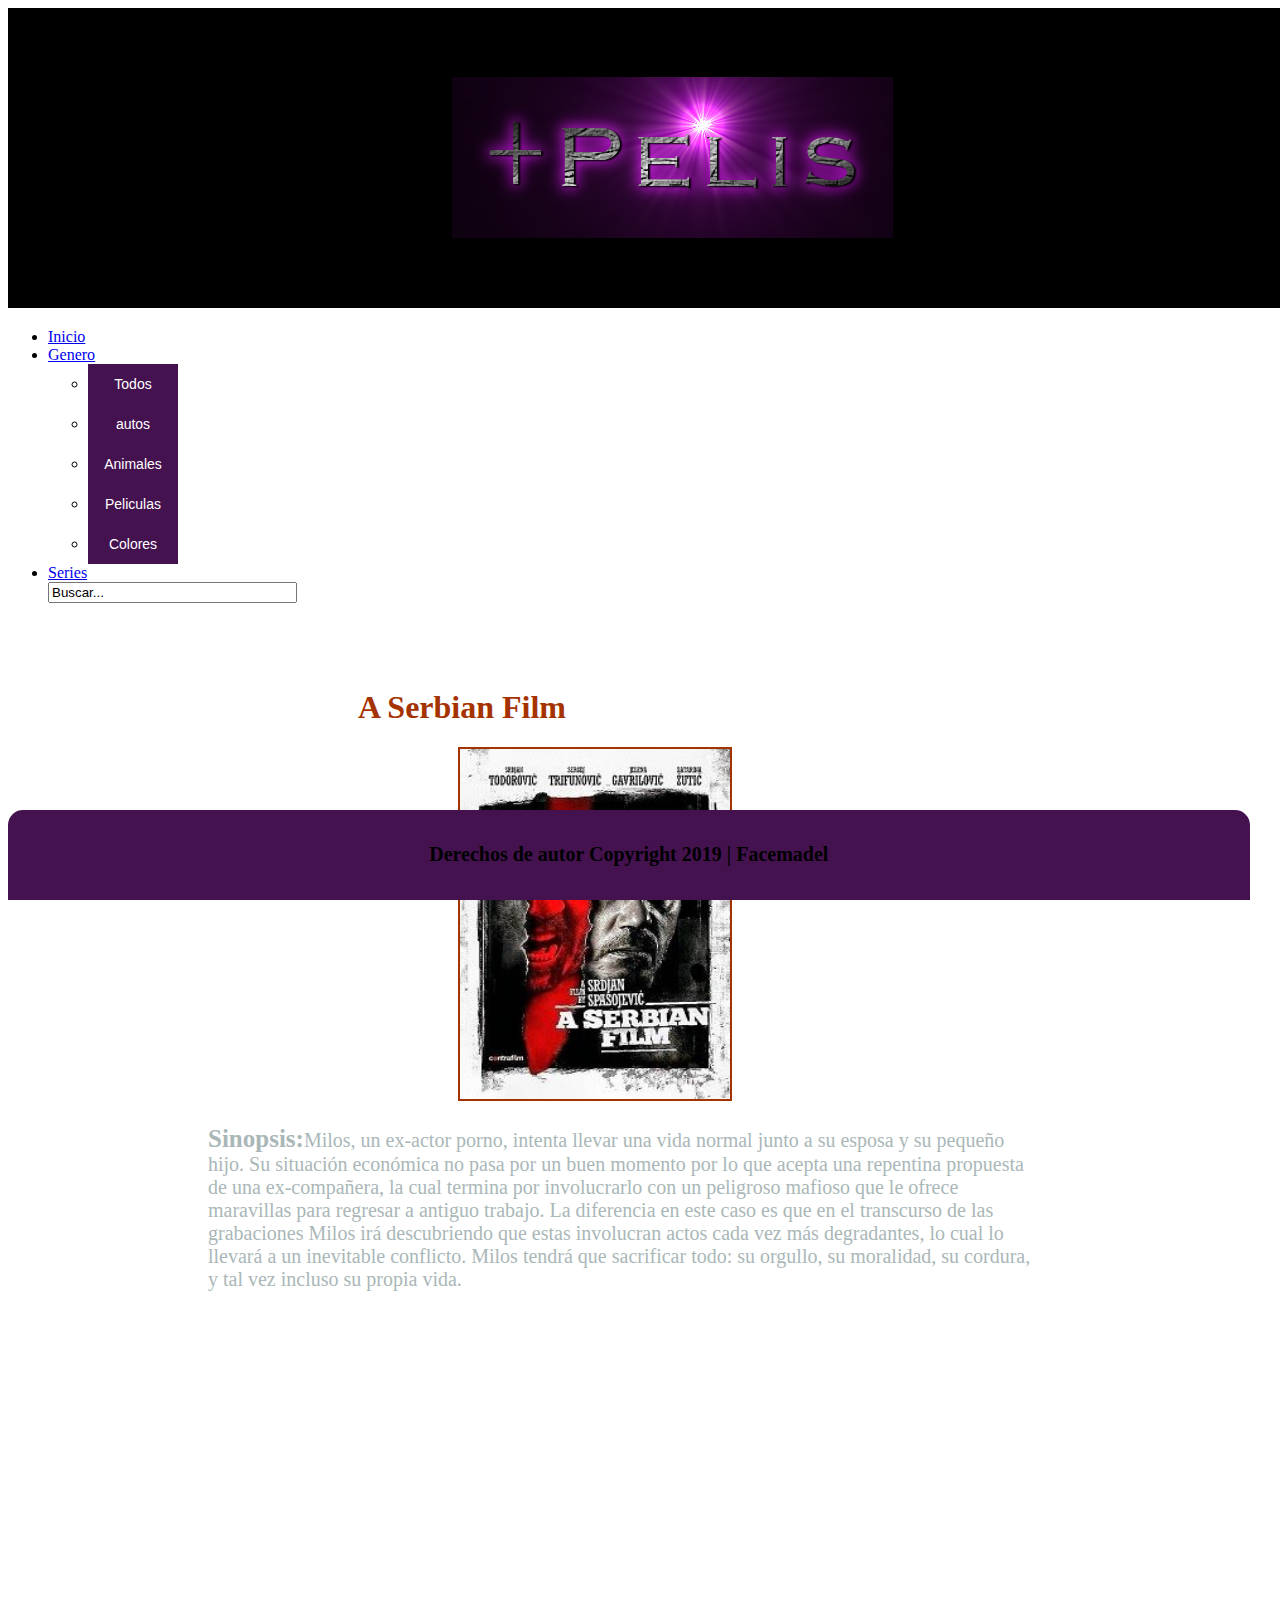
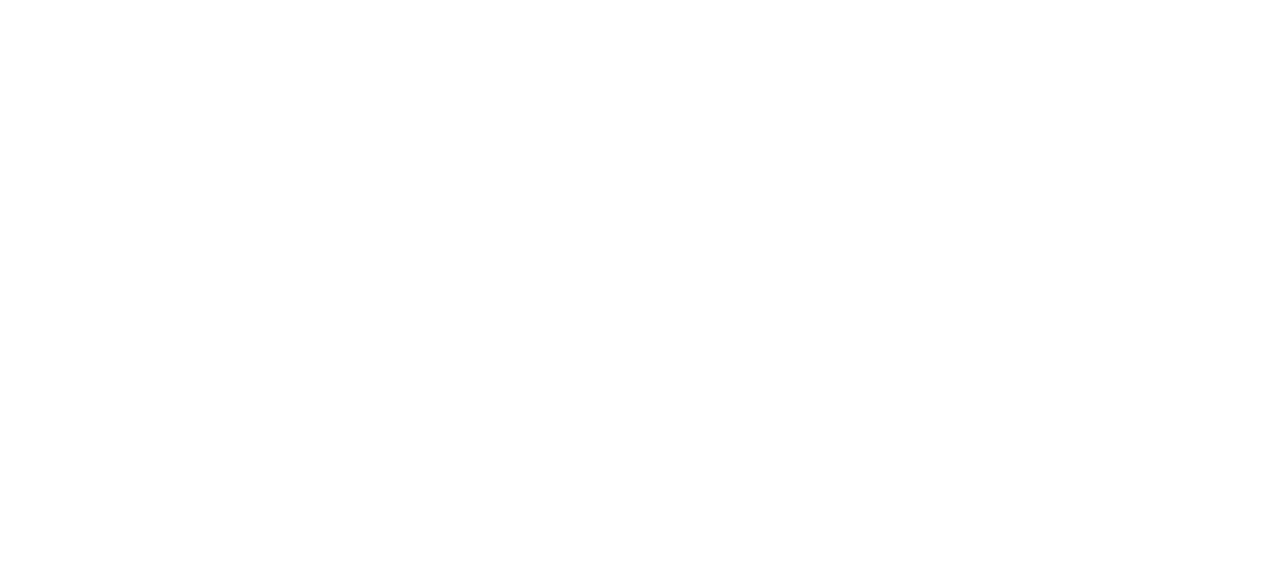
<file: A Serbian Film.html>
<!DOCTYPE html>
<html lang="en">
<head>
	<title>‎A Serbian Film</title>
	<meta name="viewport" content="width=device-width, user-scalable=no, initial-scale=1.0, maximum-scale=1.0, minimum-scale=1.0">
    <link rel="shortcut icon" href="img-ico/1.ico"/>
    <link href="css/+Pelis-entradas.css" rel="stylesheet" type="text/css"/>
    <link href="css/style-filter+Pelis.css" rel="stylesheet" type="text/css"/>
 </head>


<body>




<header>
		                <!--BANNER-->

        <img class="banners" src="img-ico/1330x300.png">


                       <!--MENU DESPLEGABLE-->

<div id='menuBuscador'>
<ul class='menusearch'>
<li class='top'><a class='top_link' href='index.html'><span>Inicio</span></a></li>

 <li class='top'><a class='top_link' href='#'><span class='down'>Genero</span></a>
<!-- comienso de submenu-->
<ul class='sub'>
<li><a href="#"><button class="btn" onclick="filterSelection('all')">Todos</button></a></li>
<li><a href="#"><button class="btn" onclick="filterSelection('autos')">autos</button></a></li>
<li><a href="#"><button class="btn" onclick="filterSelection('animales')"> Animales</button></a></li></li>
<li><a href="#"><button class="btn" onclick="filterSelection('Peliculas')"> Peliculas</button></a></li>
<li><a href="#"><button class="btn" onclick="filterSelection('colores')"> Colores</button></a></li>
</ul>
</li>


<li class='top'><a class='top_link' href='#'><span class='down'>Series</span></a>
</li>

                            <!--Buscador-->

 <form action='/search' id='search' method='get' name='searchForm' style='display:inline;'> 
<input id='search-box' name='q' onblur='if (this.value == &quot;&quot;) this.value = &quot;Buscar...&quot;;' onfocus='if (this.value == &quot;Buscar...&quot;) this.value = &quot;&quot;;' size='28' type='text' value='Buscar...'/></form>
</div>

</header>

                <!--Descripcion-->

<div class="info">
    <h1>‎A Serbian Film</h1>
<img class="Portada" src="Portadas/A Serbian Film.jpg">

<p><b>Sinopsis:</b>Milos, un ex-actor porno, intenta llevar una vida normal junto a su esposa y su pequeño hijo. Su situación económica no pasa por un buen momento por lo que acepta una repentina propuesta de una ex-compañera, la cual termina por involucrarlo con un peligroso mafioso que le ofrece maravillas para regresar a antiguo trabajo. La diferencia en este caso es que en el transcurso de las grabaciones Milos irá descubriendo que estas involucran actos cada vez más degradantes, lo cual lo llevará a un inevitable conflicto. Milos tendrá que sacrificar todo: su orgullo, su moralidad, su cordura, y tal vez incluso su propia vida.</p>

</div>


                <!--estilo del reproductor-->

<div class="reproductor">               
<iframe title="A Serbian Film" src="https://openload.co/embed/e43qJ_taDv0/A.Serbian.Film-2010.3gp.mp4" frameborder="0" allowfullscreen></iframe>
</div>

<footer class="pie">

          <h5>Derechos de autor Copyright 2019 | Facemadel</h5>
          
        </footer>
</body>
</html>
</file>
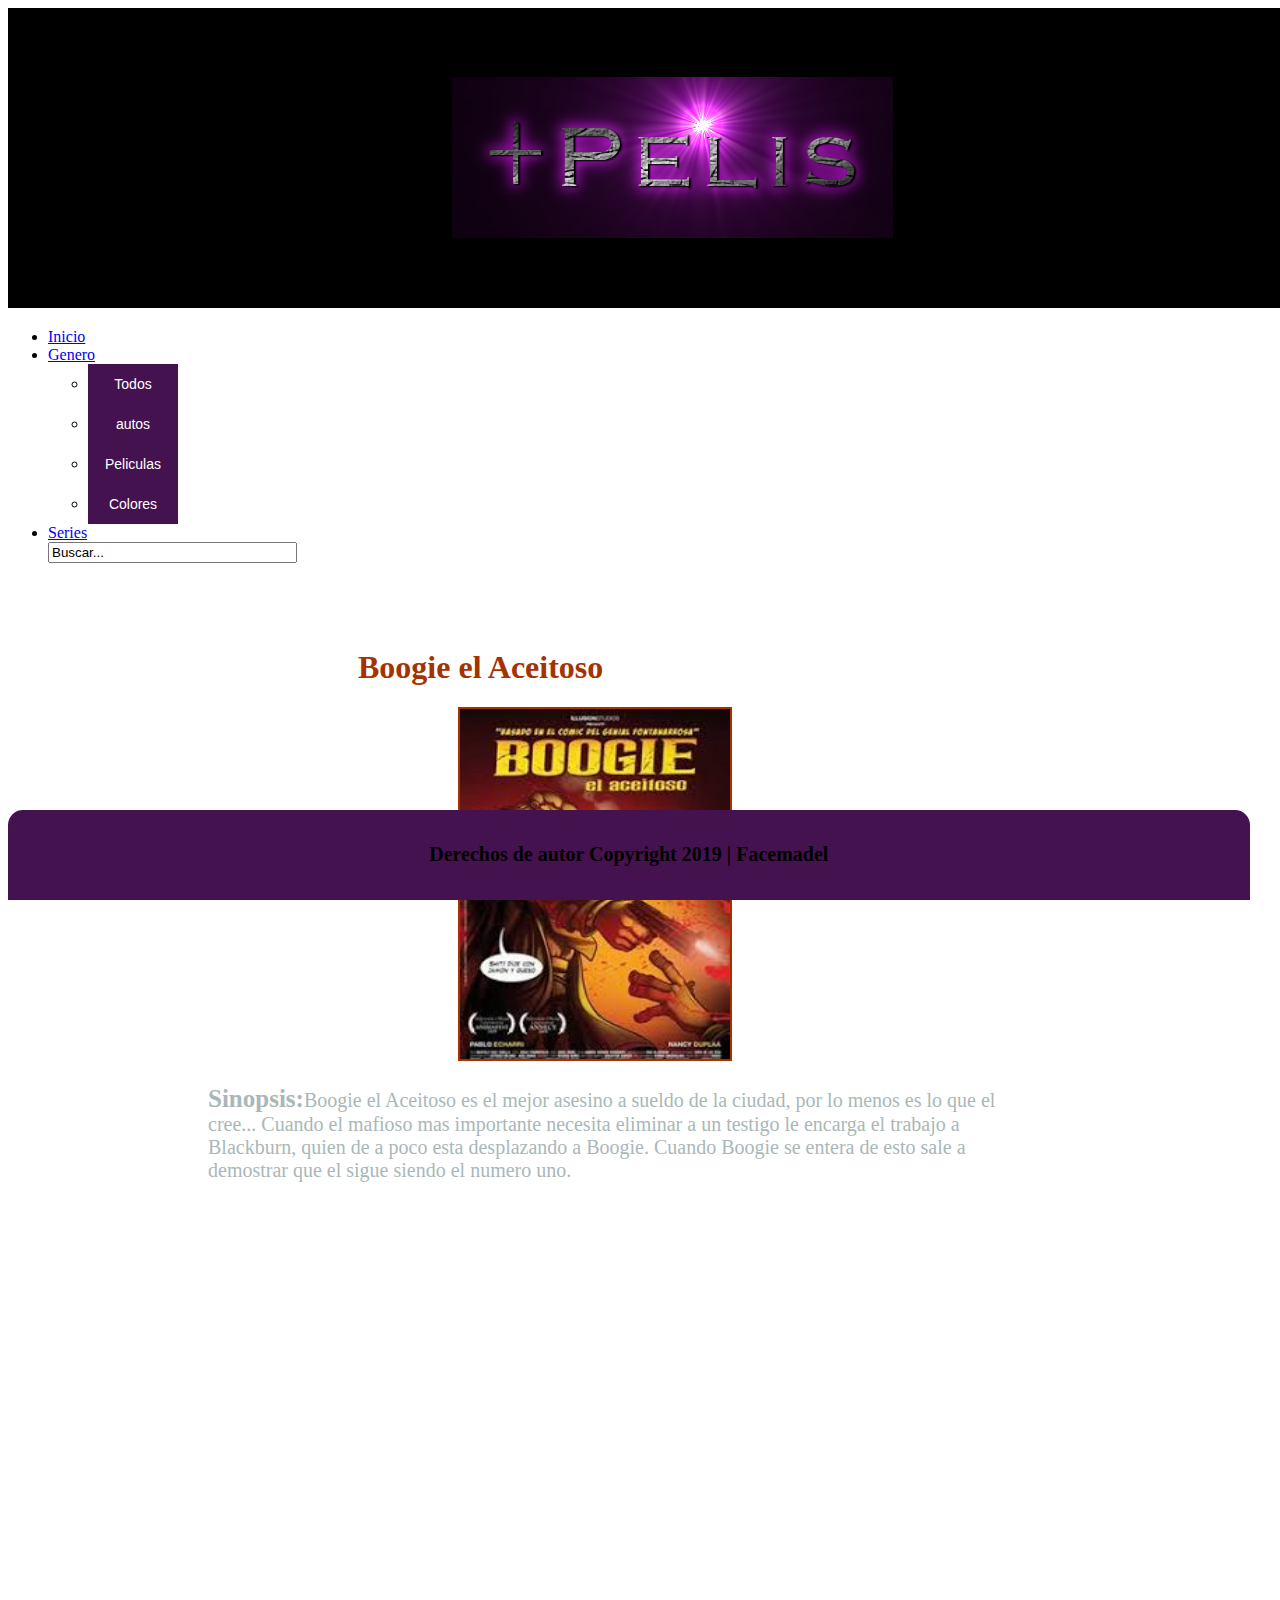
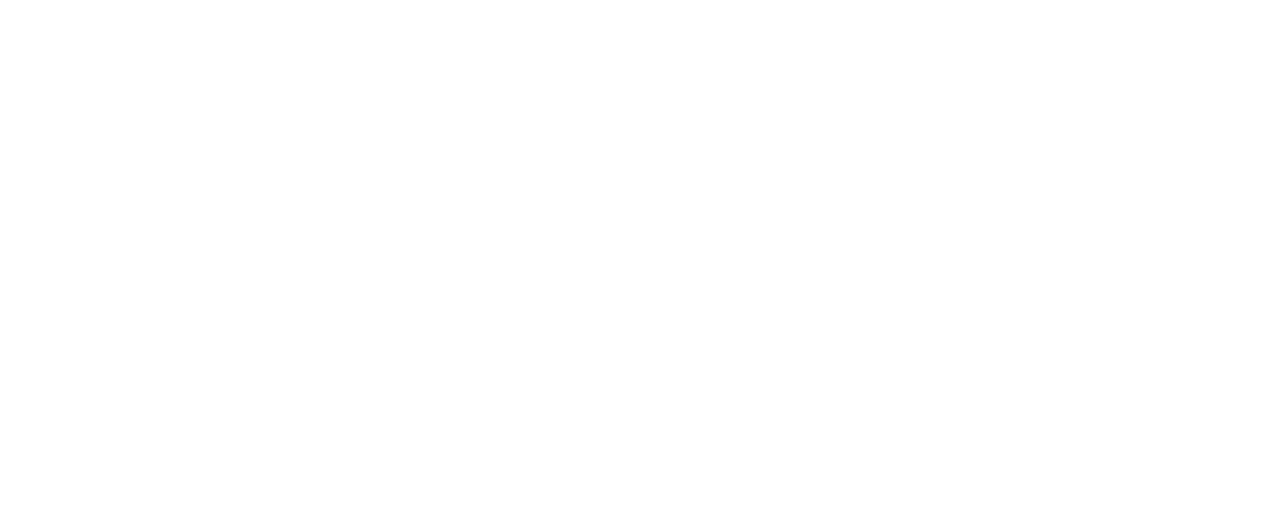
<file: Boogie el Aceitoso.html>
<!DOCTYPE html>
<html lang="en">
<head>
	<title>Boogie el Aceitoso</title>
	<meta name="viewport" content="width=device-width, user-scalable=no, initial-scale=1.0, maximum-scale=1.0, minimum-scale=1.0">
    <link rel="shortcut icon" href="img-ico/1.ico"/>
    <link href="css/+Pelis-entradas.css" rel="stylesheet" type="text/css"/>
    <link href="css/style-filter+Pelis.css" rel="stylesheet" type="text/css"/>
 </head>


<body>




<header>
		                <!--BANNER-->

        <img class="banners" src="img-ico/1330x300.png">


                       <!--MENU DESPLEGABLE-->

<div id='menuBuscador'>
<ul class='menusearch'>
<li class='top'><a class='top_link' href='index.html'><span>Inicio</span></a></li>

 <li class='top'><a class='top_link' href='#'><span class='down'>Genero</span></a>
<!-- comienso de submenu-->
<ul class='sub'>
<li><a href="#"><button class="btn" onclick="filterSelection('all')">Todos</button></a></li></li>
<li><a href="#"><button class="btn" onclick="filterSelection('autos')">autos</button></a></li></li></li>
<li><a href="#"><button class="btn" onclick="filterSelection('Peliculas')"> Peliculas</button></a></li>
<li><a href="#"><button class="btn" onclick="filterSelection('colores')"> Colores</button></a></li>
</ul>
</li>


<li class='top'><a class='top_link' href='#'><span class='down'>Series</span></a>
</li>

                            <!--Buscador-->

 <form action='/search' id='search' method='get' name='searchForm' style='display:inline;'> 
<input id='search-box' name='q' onblur='if (this.value == &quot;&quot;) this.value = &quot;Buscar...&quot;;' onfocus='if (this.value == &quot;Buscar...&quot;) this.value = &quot;&quot;;' size='28' type='text' value='Buscar...'/></form>
</div>

</header>

                <!--Descripcion-->

<div class="info">
    <h1>Boogie el Aceitoso</h1>
<img class="Portada" src="Portadas/Boogie el aceitoso.jpg">

<p><b>Sinopsis:</b>Boogie el Aceitoso es el mejor asesino a sueldo de la ciudad, por lo menos es lo que el cree... Cuando el mafioso mas importante necesita eliminar a un testigo le encarga el trabajo a Blackburn, quien de a poco esta desplazando a Boogie. Cuando Boogie se entera de esto sale a demostrar que el sigue siendo el numero uno.</p>

</div>


                <!--estilo del reproductor-->

<div class="reproductor">               
<iframe title="Boogie el Aceitoso" src="https://www.fembed.com/v/3q91mnpg29y" frameborder="0" allowfullscreen></iframe>
</div>

<footer class="pie">

          <h5>Derechos de autor Copyright 2019 | Facemadel</h5>
          
        </footer>
</body>
</html>
</file>
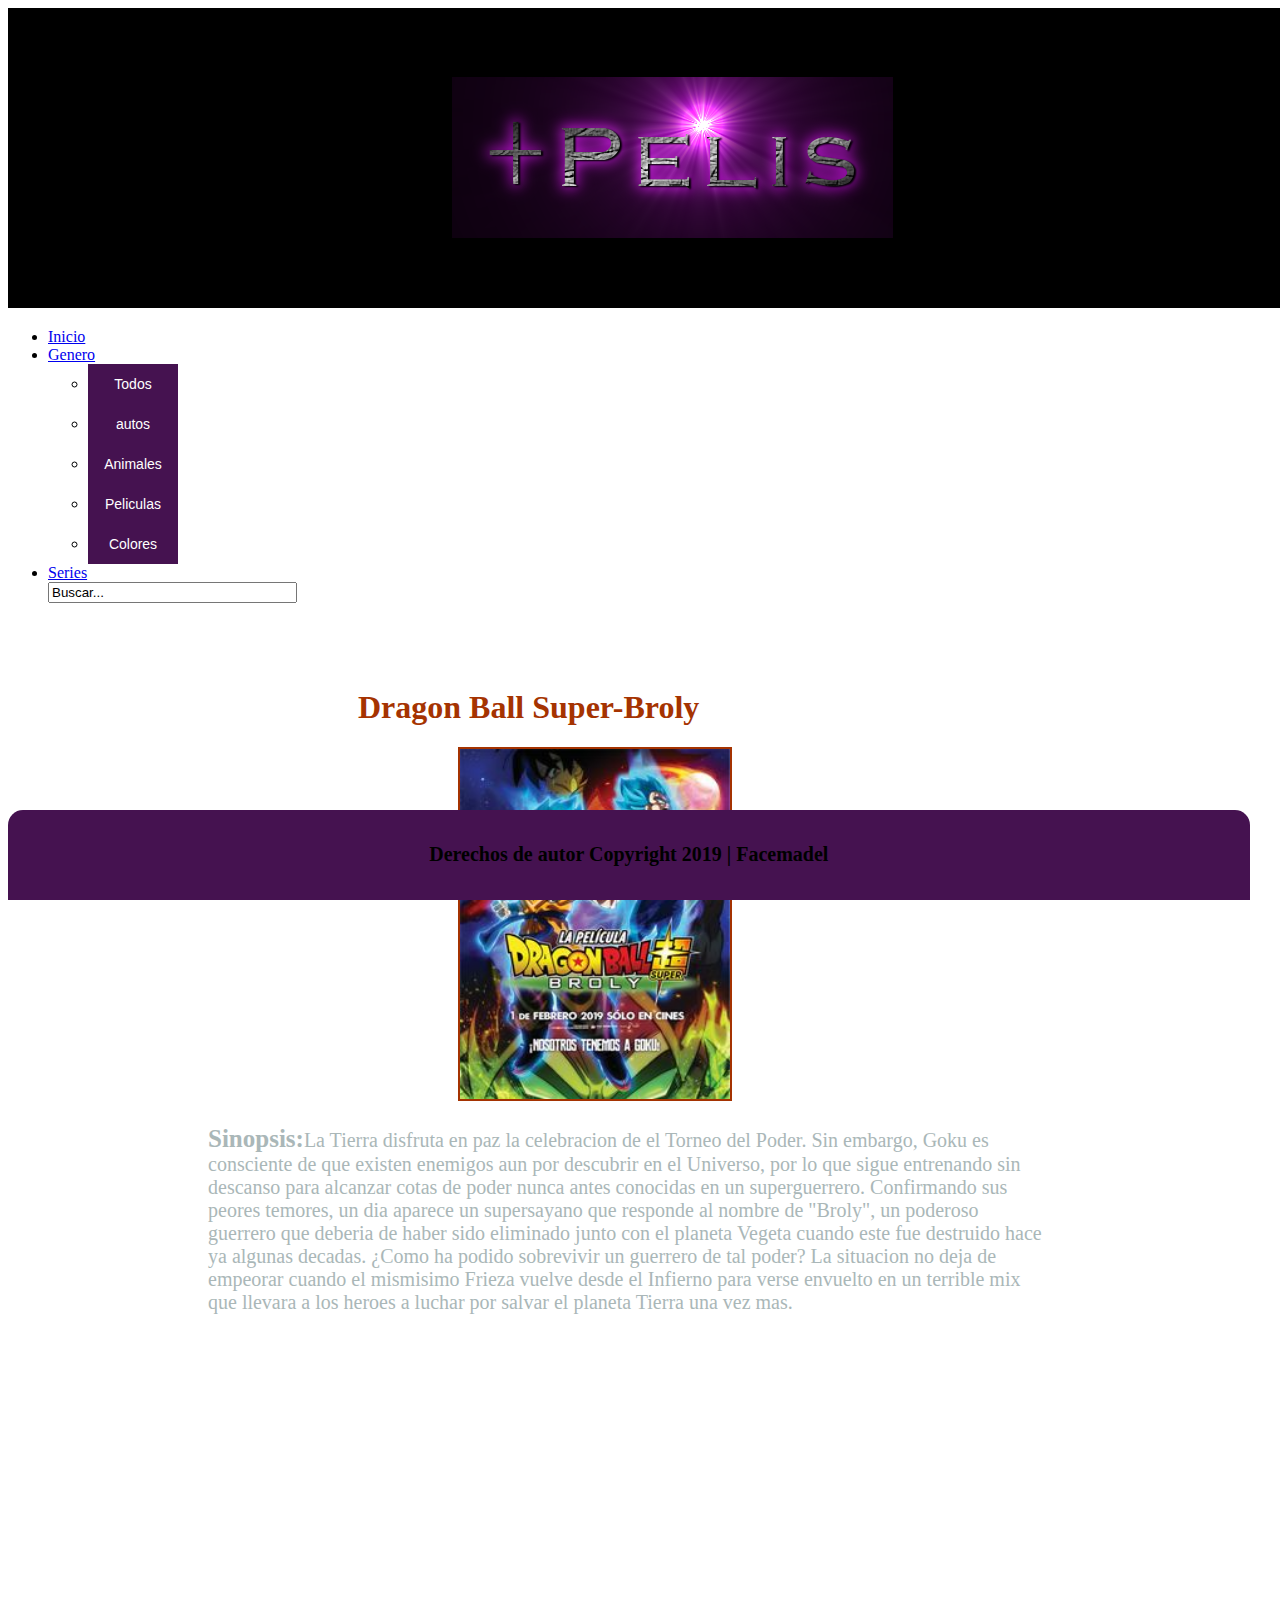
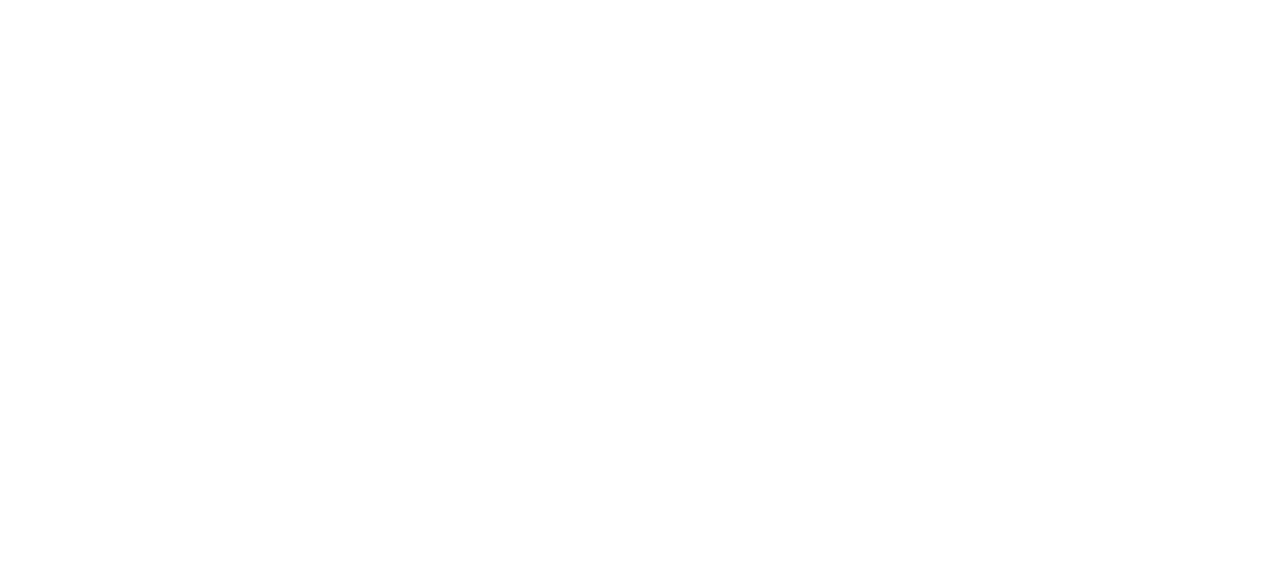
<file: Dragon Ball Super-Broly.html>
<!DOCTYPE html>
<html lang="en">
<head>
	<title>Dragon Ball Super-Broly</title>
	<meta name="viewport" content="width=device-width, user-scalable=no, initial-scale=1.0, maximum-scale=1.0, minimum-scale=1.0">
    <link rel="shortcut icon" href="img-ico/1.ico"/>
    <link href="css/+Pelis-entradas.css" rel="stylesheet" type="text/css"/>
    <link href="css/style-filter+Pelis.css" rel="stylesheet" type="text/css"/>
 </head>


<body>




<header>
		                <!--BANNER-->

        <img class="banners" src="img-ico/1330x300.png">


                       <!--MENU DESPLEGABLE-->

<div id='menuBuscador'>
<ul class='menusearch'>
<li class='top'><a class='top_link' href='index.html'><span>Inicio</span></a></li>

 <li class='top'><a class='top_link' href='#'><span class='down'>Genero</span></a>
<!-- comienso de submenu-->
<ul class='sub'>
<li><a href="#"><button class="btn" onclick="filterSelection('all')">Todos</button></a></li>
<li><a href="#"><button class="btn" onclick="filterSelection('autos')">autos</button></a></li>
<li><a href="#"><button class="btn" onclick="filterSelection('animales')"> Animales</button></a></li></li>
<li><a href="#"><button class="btn" onclick="filterSelection('Peliculas')"> Peliculas</button></a></li>
<li><a href="#"><button class="btn" onclick="filterSelection('colores')"> Colores</button></a></li>
</ul>
</li>


<li class='top'><a class='top_link' href='#'><span class='down'>Series</span></a>
</li>

                            <!--Buscador-->

 <form action='/search' id='search' method='get' name='searchForm' style='display:inline;'> 
<input id='search-box' name='q' onblur='if (this.value == &quot;&quot;) this.value = &quot;Buscar...&quot;;' onfocus='if (this.value == &quot;Buscar...&quot;) this.value = &quot;&quot;;' size='28' type='text' value='Buscar...'/></form>
</div>

</header>

                <!--Descripcion-->

<div class="info">
    <h1>Dragon Ball Super-Broly</h1>
<img class="Portada" src="Portadas/Dragon Ball Super-Broly.jpg">

<p><b>Sinopsis:</b>La Tierra disfruta en paz la celebracion de el Torneo del Poder. Sin embargo, Goku es consciente de que existen enemigos aun por descubrir en el Universo, por lo que sigue entrenando sin descanso para alcanzar cotas de poder nunca antes conocidas en un superguerrero. Confirmando sus peores temores, un dia aparece un supersayano que responde al nombre de "Broly", un poderoso guerrero que deberia de haber sido eliminado junto con el planeta Vegeta cuando este fue destruido hace ya algunas decadas. ¿Como ha podido sobrevivir un guerrero de tal poder? La situacion no deja de empeorar cuando el mismisimo Frieza vuelve desde el Infierno para verse envuelto en un terrible mix que llevara a los heroes a luchar por salvar el planeta Tierra una vez mas.</p>

</div>


                <!--estilo del reproductor-->

<div class="reproductor">               
<iframe title="Boogie el Aceitoso" src="https://openload.co/embed/bQo6YfF3sqc/Ver_Dragon_Ball_Super-_Broly_%282018%29.3gp.mp4" frameborder="0" allowfullscreen></iframe>
</div>

<footer class="pie">

          <h5>Derechos de autor Copyright 2019 | Facemadel</h5>
          
        </footer>
</body>
</html>
</file>
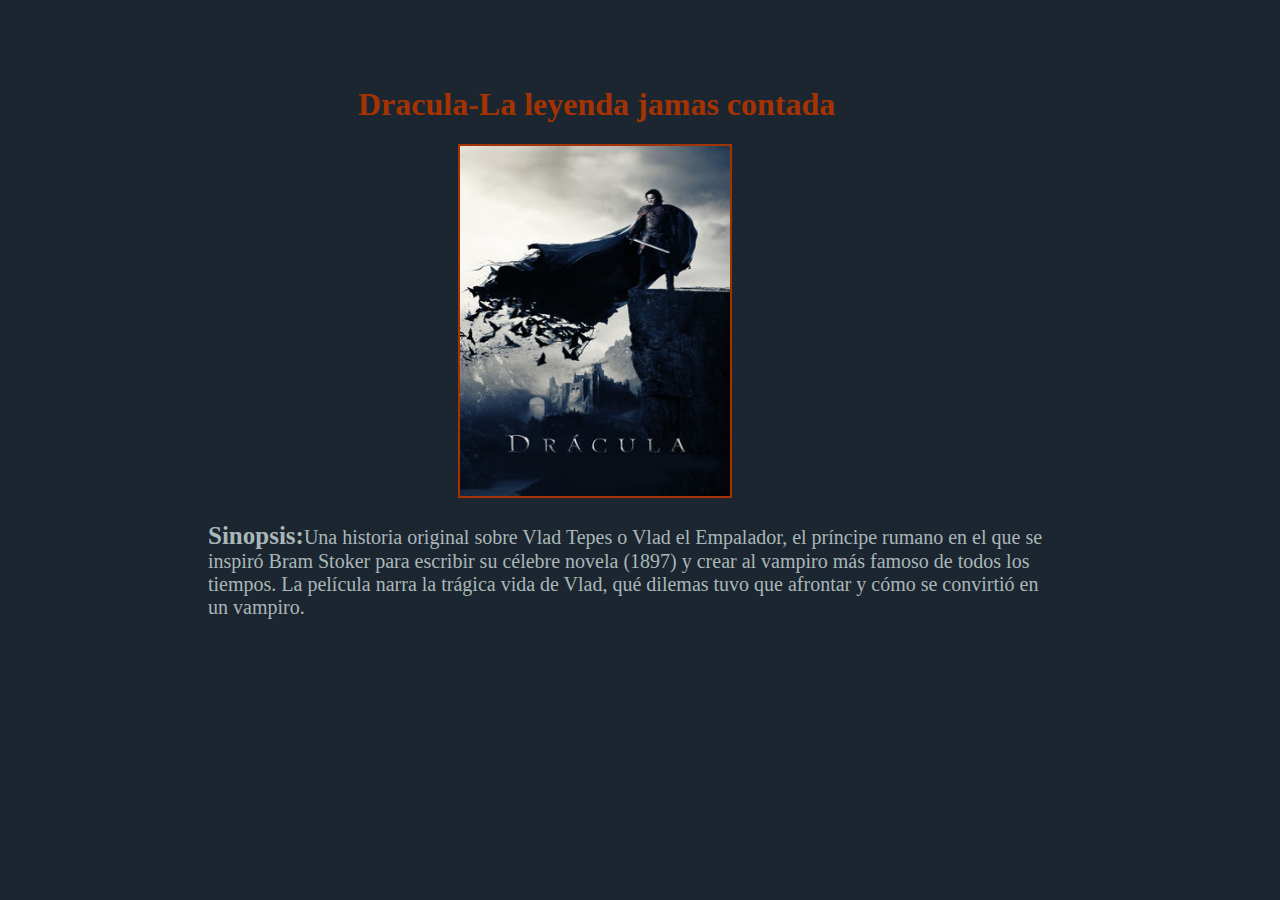
<file: img.html>
<!DOCTYPE html>
<html lang="en">
<head>
	<meta charset="UTF-8">
	<title>conectar</title>
	<link href="css/+Pelis-entradas.css" rel="stylesheet" type="text/css"/>
	<link rel="stylesheet" href="css/+Pelis.css">
</head>
<body>
	<div class="info">
    <h1>‎Dracula-La leyenda jamas contada</h1>
<img class="Portada" src="Portadas/‎Dracula-La leyenda jamas contada.jpg">

<p><b>Sinopsis:</b>Una historia original sobre Vlad Tepes o Vlad el Empalador, el príncipe rumano en el que se inspiró Bram Stoker para escribir su célebre novela (1897) y crear al vampiro más famoso de todos los tiempos. La película narra la trágica vida de Vlad, qué dilemas tuvo que afrontar y cómo se convirtió en un vampiro.</p>

</div>
</body>
</html>
</file>
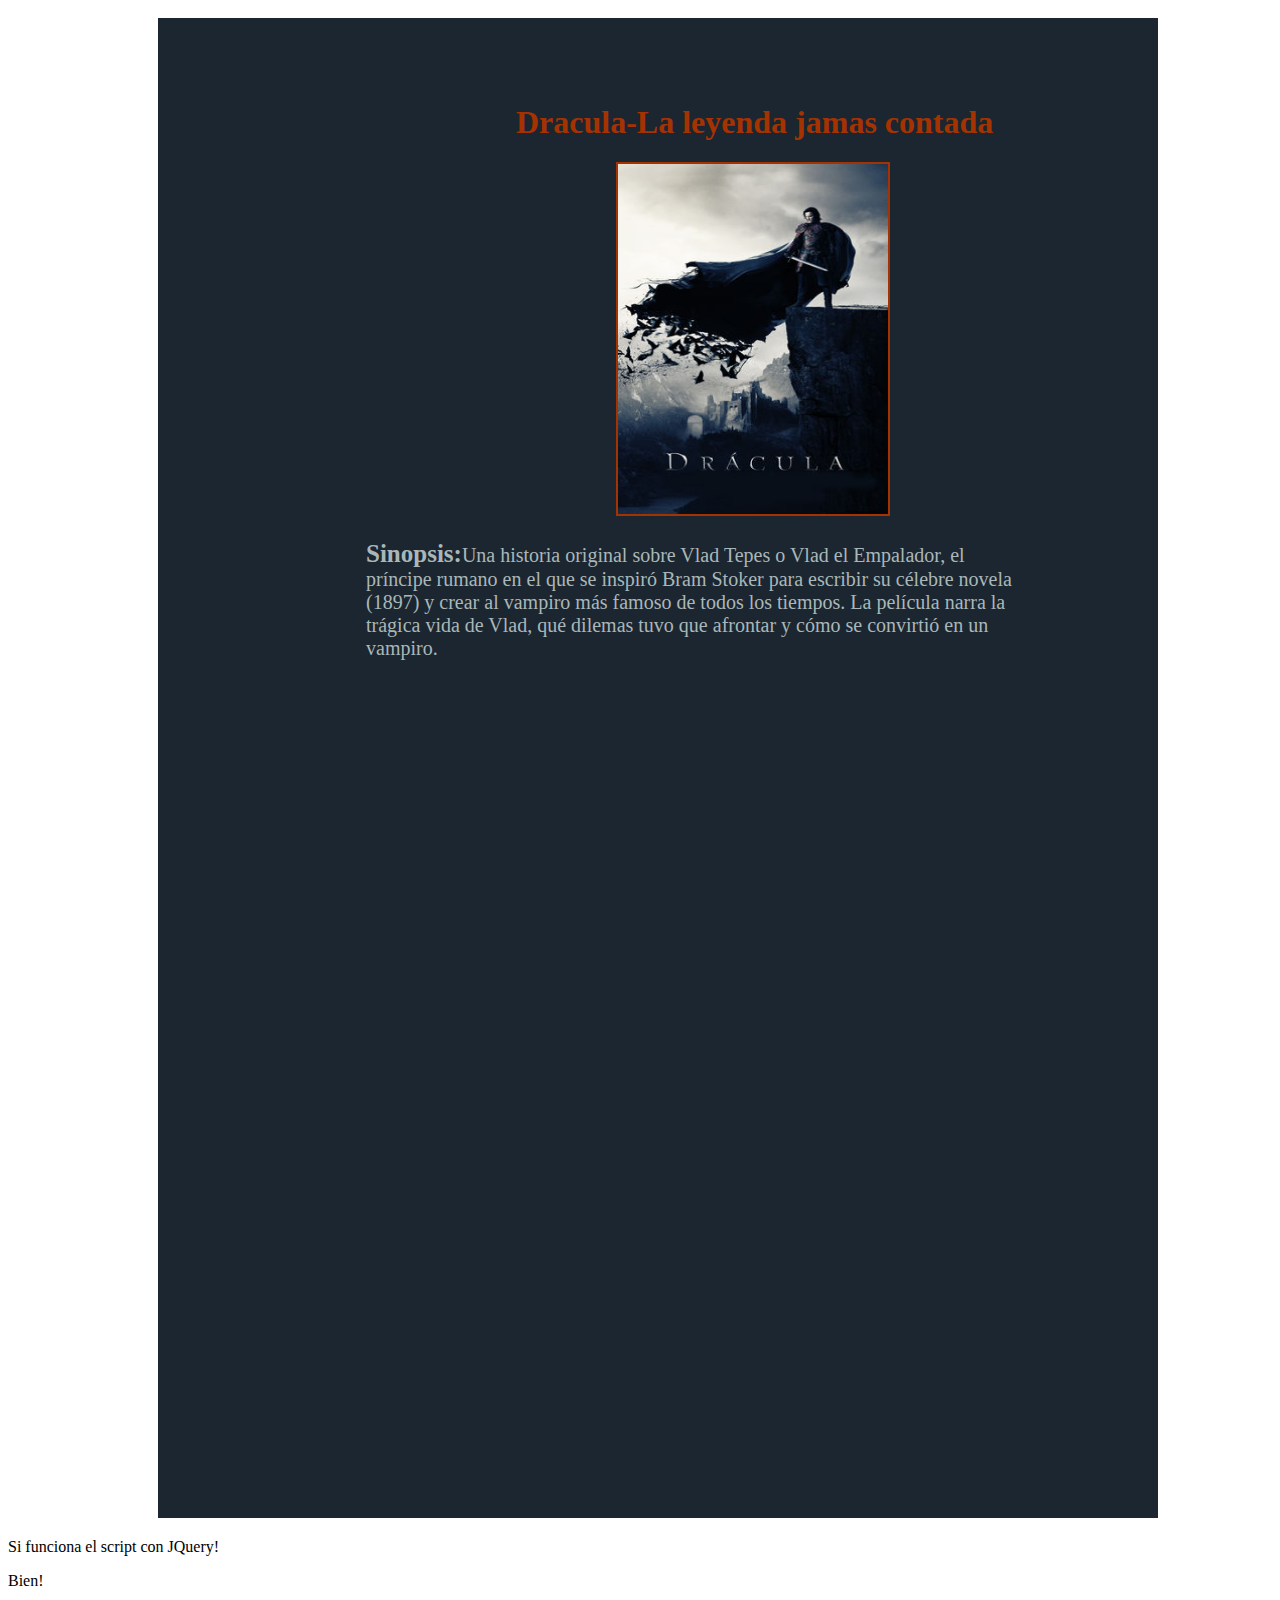
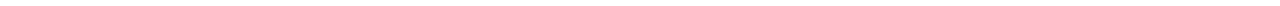
<file: JQuery.html>
<!doctype html>
<html lang="en">
<head>
  <meta charset="utf-8">
  <title></title>
  <link rel="shortcut icon"/>
  <style>
  	iframe{
  		width: 1000px;
  		height:1500px;
  		margin: 10px 0 0 150px;
  	}
  </style>

  <script src="https://code.jquery.com/jquery-3.4.1.js"></script>
  <script src="JQuery-Script/JQuery Titulos.js"></script>
  <script src="JQuery-Script/JQuery Icono.js"></script>
  <script src="JQuery-Script/JQuery Banner.js"></script>
</head>
<body>
 
<iframe  src="img.html" scrolling="no" frameborder="no"></iframe>
<p>Si funciona el script con JQuery!</p>
<p>Bien!</p>
 
</body>
</html>
</file>
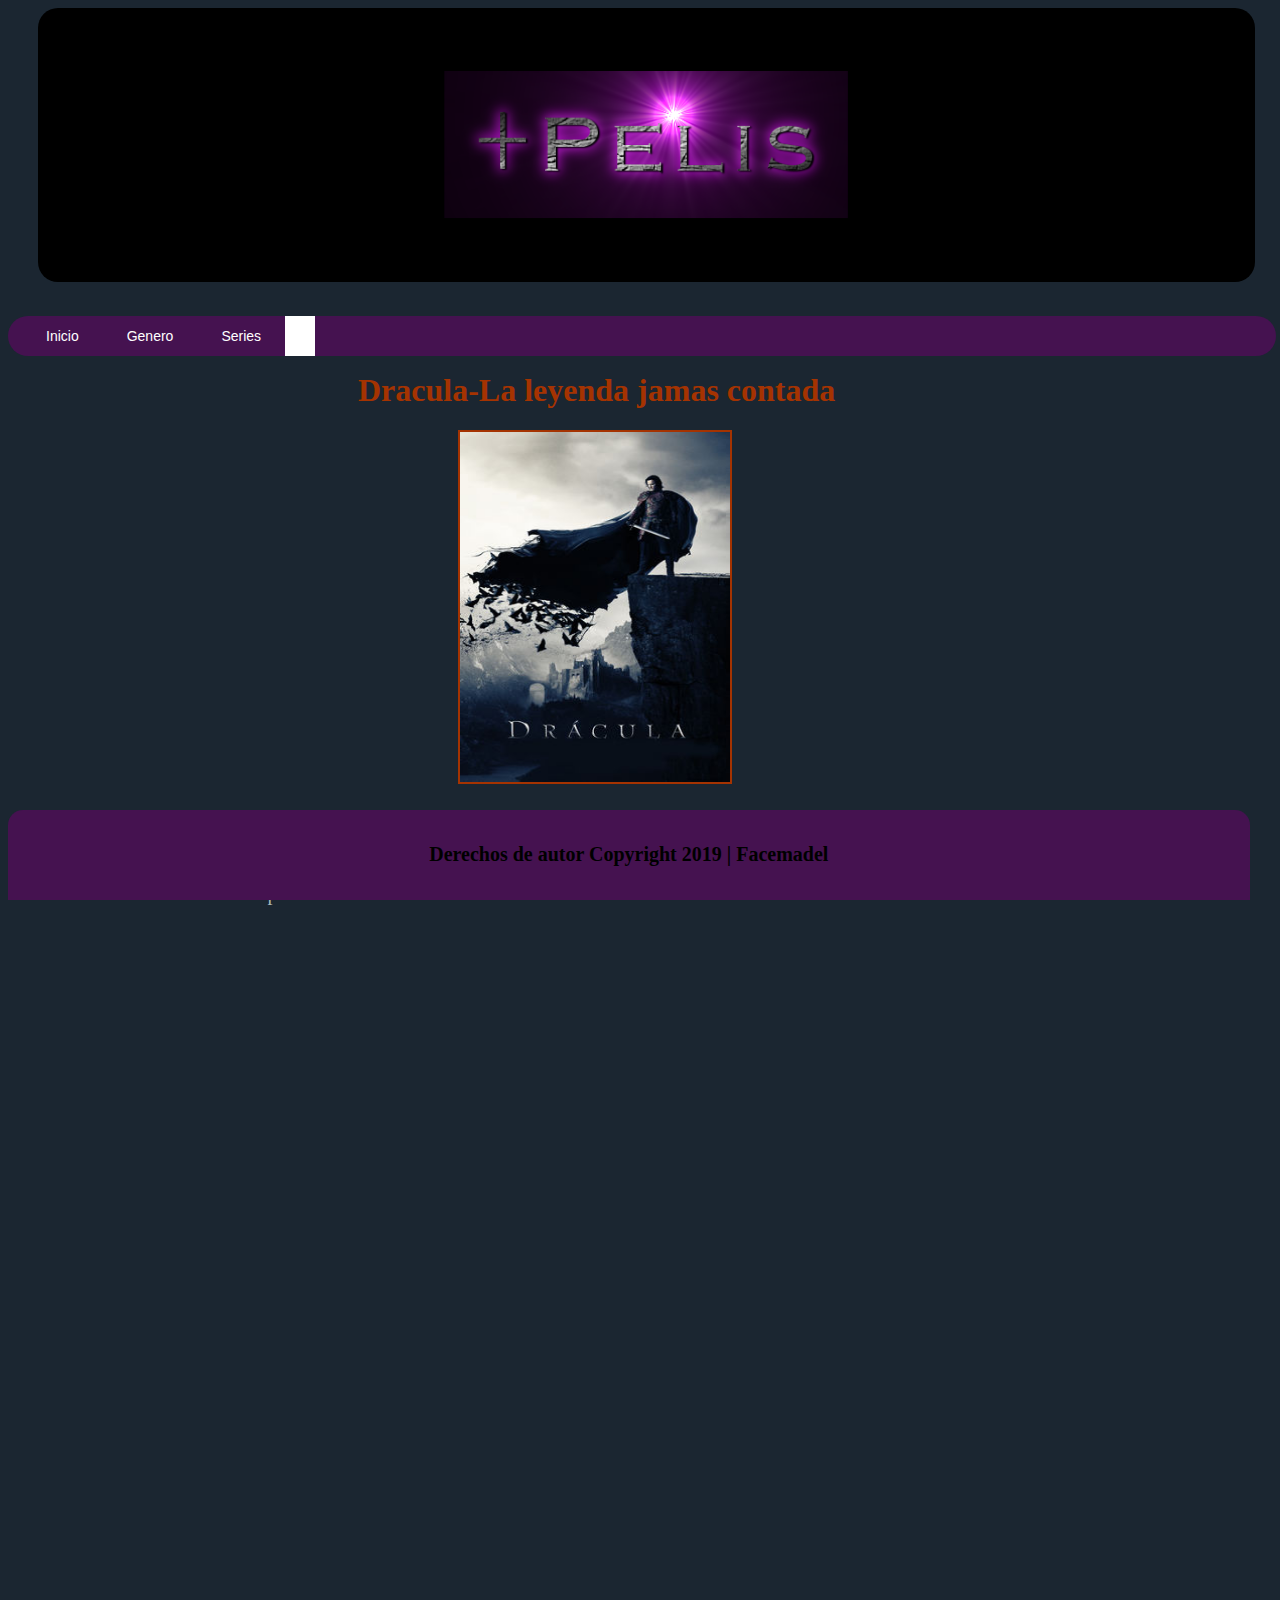
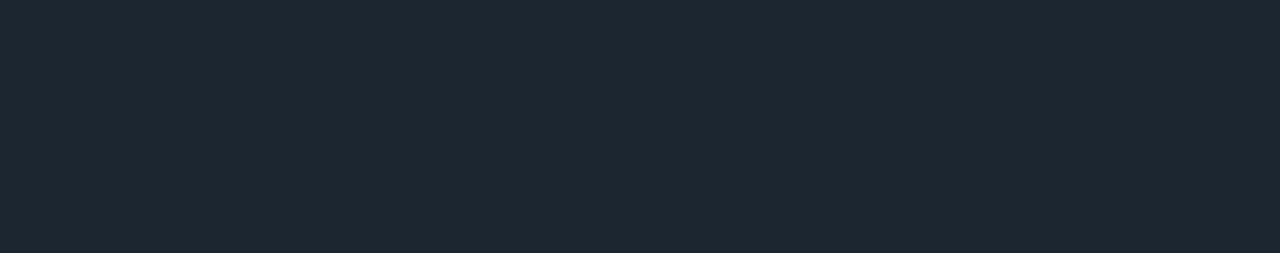
<file: ‎Dracula-La leyenda jamas contada.html>
<!DOCTYPE html>
<html lang="en">
<head>
	<title>‎Dracula-La leyenda jamas contada</title>
	<meta name="viewport" content="width=device-width, user-scalable=no, initial-scale=1.0, maximum-scale=1.0, minimum-scale=1.0">
    <link rel="shortcut icon" href="img-ico/1.ico"/>
    <link rel="stylesheet" href="css/+Pelis.css">
    <link href="css/+Pelis-entradas.css" rel="stylesheet" type="text/css"/>
    <link href="css/style-filter+Pelis.css" rel="stylesheet" type="text/css"/>
 </head>


<body>




<header>
		                <!--BANNER-->

        <img class="banners" src="img-ico/1330x300.png">


                       <!--MENU DESPLEGABLE-->

<div id='menuBuscador'>
<ul class='menusearch'>
<li class='top'><a class='top_link' href='index.html'><span>Inicio</span></a></li>

 <li class='top'><a class='top_link' href='#'><span class='down'>Genero</span></a>
<!-- comienso de submenu-->
<ul class='sub'>
<li><a href="#"><button class="btn" onclick="filterSelection('all')">Todos</button></a></li>
<li><a href="#"><button class="btn" onclick="filterSelection('autos')">autos</button></a></li>
<li><a href="#"><button class="btn" onclick="filterSelection('animales')"> Animales</button></a></li></li>
<li><a href="#"><button class="btn" onclick="filterSelection('Peliculas')"> Peliculas</button></a></li>
<li><a href="#"><button class="btn" onclick="filterSelection('colores')"> Colores</button></a></li>
</ul>
</li>


<li class='top'><a class='top_link' href='#'><span class='down'>Series</span></a>
</li>

                            <!--Buscador-->

 <form action='/search' id='search' method='get' name='searchForm' style='display:inline;'> 
<input id='search-box' name='q' onblur='if (this.value == &quot;&quot;) this.value = &quot;Buscar...&quot;;' onfocus='if (this.value == &quot;Buscar...&quot;) this.value = &quot;&quot;;' size='28' type='text' value='Buscar...'/></form>
</div>

</header>

                <!--Descripcion-->

<div class="info">
    <h1>‎Dracula-La leyenda jamas contada</h1>
<img class="Portada" src="Portadas/‎Dracula-La leyenda jamas contada.jpg">

<p><b>Sinopsis:</b>Una historia original sobre Vlad Tepes o Vlad el Empalador, el príncipe rumano en el que se inspiró Bram Stoker para escribir su célebre novela (1897) y crear al vampiro más famoso de todos los tiempos. La película narra la trágica vida de Vlad, qué dilemas tuvo que afrontar y cómo se convirtió en un vampiro.</p>

</div>


                <!--estilo del reproductor-->

<div class="reproductor">               
<iframe title="‎Dracula-La leyenda jamas contada" src="https://openload.co/embed/B0cIAbm_hUY/Dr%C3%A1cula_La_Leyenda_-Jam%C3%A1s_Contada_%282014%29.3gp.mp4" frameborder="0" allowfullscreen></iframe>
</div>

<footer class="pie">

          <h5>Derechos de autor Copyright 2019 | Facemadel</h5>
          
        </footer>
</body>
</html>
</file>
<file: css/+Pelis-entradas.css>
body{
  height: auto;

}    
     /*ESTILO DE LAS ENTRADAS*/

          /* Descripcion*/ 
.info{
  width: 70%;
  height:500px;

  margin:2cm  150px 0px 150px;

  border-radius: 30px;
  background-color: ;
}

.Portada{
  height: 350px;
  width: 270px;
  border: solid 2px;
  border-color: #A53301;
  margin: 0 0 0 300px;
}


.info h1{
  text-transform: ;
  padding:10px 0 0 200px;
  color:#A53301;
}

.info p{
  font-size: 20px;
  padding: 0 0 0 50px;
  color:#AAB7B8;
}

.info b{
  font-size:25px;
}


/*Reproductor de videos*/

.reproductor{  
  margin:8cm  0 5cm 20px;


  height: 500px;
  width: 360px;
}

.reproductor iframe{
  margin: auto;
  height: 500px;
  width:1200px;

}

.reproductor h1{
  margin: 15px ;
  color: #000;
}

.reproductor p{ 
  margin: 15px 3px;
  color: #000;
  font-size: 20px;
}




/*estilos de pie de pagina*/

.pie{
 width: 97%;
 height:90px;

 position:fixed;
 bottom:0;

 margin:auto 0px;
 background:#451250;
 border-radius:15px 15px 0 0;
}


.pie h5{
  font-size: 20px;
  margin-bottom: 100px;
  text-align: center;
  color:#000000;
}
</file>
<file: css/style-filter+Pelis.css>
/*estilos del filtro*/

.container {
  overflow: hidden;
}
.filterDiv {
  float: left;
  background-image: url(img/leon.jpg);
  /*background-color: #2196F3;*/
  color: #ffffff;
  width: 300px;
  height: 100px;
  line-height: 100px;
  text-align: center;
  margin: 2px;
  display: none;
}

.show {
  display: block;
}

.container {
  margin-top: 20px;
  overflow: hidden;
}

/* estilos de los botones */
.btn {
  width: 90px;

  border: none;
  outline: none;

  padding: 12px 16px;
  background-color: #451250;
  color:#fff;

  font-size: 14px;
  cursor: pointer;
}

.btn:hover {
  background-color: #fff;
  color:#451250;
}

.btn.active {
  background-color: #666;
  color: white;
}
</file>
<file: css/+Pelis.css>
html{
      margin: 0;
      padding: 0;
    }

    body{
    	/*background:url("");*/
    	background-color:#1B2631;
      width: 100%;
      height: 0px;
     } 

     header { 
          width: 97%;
          margin: 0px;
         } 

    .banners{
          width: 98%;
          height: auto;
          border-radius: 20px;
          margin: 0 0 0 30px;
    }

                     /* MENU*/


    /* Menu desplegable
------------------------------------------------------------------------------------------------*/
#menuBuscador {
position: absolute;
width: 98%; /* Ancho del menú */
height: 40px; /*alto del menu*/
margin-top: 30px;
padding-left: 14px;
background: #451250; /* Color de fondo */
border-radius: 20px 20px 20px 20px; /* Bordes redondeados del submenú */ 
}

.menusearch {
padding:0;
margin:0;
list-style:none;
position:relative;
z-index:5;
font-family:"Lucida Sans Unicode", "Trebuchet Unicode MS", "Lucida Grande",sans-serif;

}
.menusearch li:hover li a {
background:none;
}

.menusearch li.top {display:block; float:left;}


.menusearch li a.top_link {
display:block;
float:left;
height:90px;
line-height:40px;
color:#fff; /* Color de los títulos */
text-decoration:none;
font-size:14px; /* Tamaño de la fuente */
padding:0 0 0 12px;
cursor:pointer; 
  
}
.menusearch li a.top_link span {
float:left;
display:block;
padding:0 24px 0 12px;
height:40px;
  
}
.menusearch li a.top_link span.down{
float:left;
display:block;
padding:0 24px 0 12px;
height:40px;  
}
 

.menusearch li a.top_link:hover, .menusearch li:hover > a.top_link {color:#fff;}
.menusearch li:hover {position:relative; z-index:2;}
.menusearch ul, 
.menusearch li:hover ul ul,
.menusearch li:hover ul li:hover ul ul,
.menusearch li:hover ul li:hover ul li:hover ul ul,
.menusearch li:hover ul li:hover ul li:hover ul li:hover ul ul
{position:absolute; left:-9999px; top:-9999px; width:0; height:0; margin:0; padding:0; list-style:none;}


/*Estilos del submenu GENEROS*/
.menusearch li:hover ul.sub {
left:0;
top:40px;
background:none; /* Color de fondo del submenú */
padding:3px;
white-space:nowrap;
width:200px;
height:auto;
margin: 0 0 0 50px;
z-index:3;
  
}
.menusearch li:hover ul.sub li {
display:block;
height:30px;
position:relative;
float:right;
width:200px;
font-weight:normal;

}
.menusearch li:hover ul.sub li a{
display:block;
height:30px;
width:200px;
line-height:30px;
text-indent:5px;
color:#fff;
font-size:14px;
text-decoration:none; 
}


.menusearch li ul.sub li a.fly {
/* Color de fondo del submenú */
background:# url(https://lh4.googleusercontent.com/_dsEG33PDaHw/TZ0rcSPpqlI/AAAAAAAABSc/RseHiYluzAM/arrow_over.gif) 185px 10px no-repeat;}
.menusearch li:hover ul.sub li a:hover {
background:#; /* Color de fondo al pasar el cursor*/
color:#fff;
}


.menusearch li:hover ul.sub li a.fly:hover, .menusearch li:hover ul li:hover > a.fly {
/* Color de fondo al pasar el cursor */
background:#CC2A41 url(https://lh4.googleusercontent.com/_dsEG33PDaHw/TZ0rcSPpqlI/AAAAAAAABSc/RseHiYluzAM/arrow_over.gif) 185px 10px no-repeat; color:#fff;}

.menusearch li:hover ul li:hover ul,
.menusearch li:hover ul li:hover ul li:hover ul,
.menusearch li:hover ul li:hover ul li:hover ul li:hover ul,
.menusearch li:hover ul li:hover ul li:hover ul li:hover ul li:hover ul {
left:200px;
top:-4px;
background: #; /* Color de fondo del submenú*/
padding:3px;
white-space:nowrap;
width:200px;
z-index:4;
height:auto;
}
/*----------------------------------------------------------*/
                    /*estilos del buscador*/
            
#search input[type="text"] {
background: #fff;  /*url([data-uri]) no-repeat center left;*/
position: absolute;
right:; /* Distancia del buscador desde la derecha */
outline:none;
font-size: 13px; /* Tamaño de la fuente del buscador */
color: #ccc;
width: 0;
margin: 0 0 0 0px;
padding: 7px 0 8px 20px;
z-index: 1000;
border: 5px solid #fff;
-webkit-transition: all 0.5s ease-in-out;
-moz-transition: all 0.5s ease-in-out;
-o-transition: all 0.5s ease-in-out;
-ms-transition: all 0.5s ease-in-out;
transition: all 0.5s ease-in-out;

}
#search input[type="text"]:hover, #search input[type="text"]:focus {width:35%} /* Ancho del buscador cuando se expande */




/* Fin Menu desplegable
[base64]*/

/*CSS3 galeria de imagenes*/
.container{
 height: auto;  
 width: auto;
 margin:auto 10px;
 padding:0;
 position: relative;
}

.container img{
  padding: 0 2 0 0px;
  height: 200px;
  width:150px;
  border: 2px solid #460D8D;
  border-radius: 12px;
}


/*estilos de pie de pagina*/

.pie{
 width: 96%;
 height:90px;

 position:fixed;
 bottom:0;

 margin:2px 0;
 background:#451250;
 border-radius:15px;
}


.pie p{
  font-size: 15px;
  margin-bottom: 100px;
  padding: 15px 0;
  text-align: center;
  color:#FFF;
}


         /*ESTILO DE LAS ENTRADAS*/
          /* Descripcion*/ 
          /*
.info{
  width: 70%;
  height:55em;

  margin:2cm 150px;

  border-radius: 30px;
  background-color: ;
}

.Portada{
  height: 350px;
  width: 270px;
  border: solid 2px;
  border-color: #A53301;
  margin: 0 0 0 500px;
}


.info h1{
  text-transform: ;
  padding:10px 0 0 300px;
  color:#A53301;
}

.info p{
  font-size: 15px;
  padding: 0 0 0 50px;
  color:#AAB7B8;
}

.info b{
  font-size:18px;
}

*/


/*----------------------------------------------------------------------------------------------------------------------------------------------------------------------------
------------------------------------------------------------------------------------------------------------------------------------------------------------------------------------------------
-----------------------------------------------------------------------------------------------------------------------------------------------------------------------------------*/



/* Para pantallas menores reducimos el campo de busqueda y hacemos que se despliegue cuando hacemos focus sobre el icono de la lupa. La busqueda se ejecuta con intro o pinchando de nuevo en el icono de la lupa */
@media (max-width: 1200px){ 

    }
    .navbar-form .form-control[type=text] {
        width:40px;
        position:absolute;
        right:0px;
        z-index:1000;
        padding:8px 12px;
        cursor:pointer;
    }

    .navbar-form div.input-group {
        width:40px;
        height:40px;
    }
    .navbar-form .form-control[type=text]:focus {
        position:absolute;
        right:40px;
        width:250px;
    }
    

/* Para pantallas de smartphones ajustamos el ancho del campo de busqueda */
@media only screen and (max-width: 600px){ 
    
    .banners{
      height: 200px;
    }
    .navbar-form .form-control[type=text]:focus {
        width:150px;
}

}
</file>
